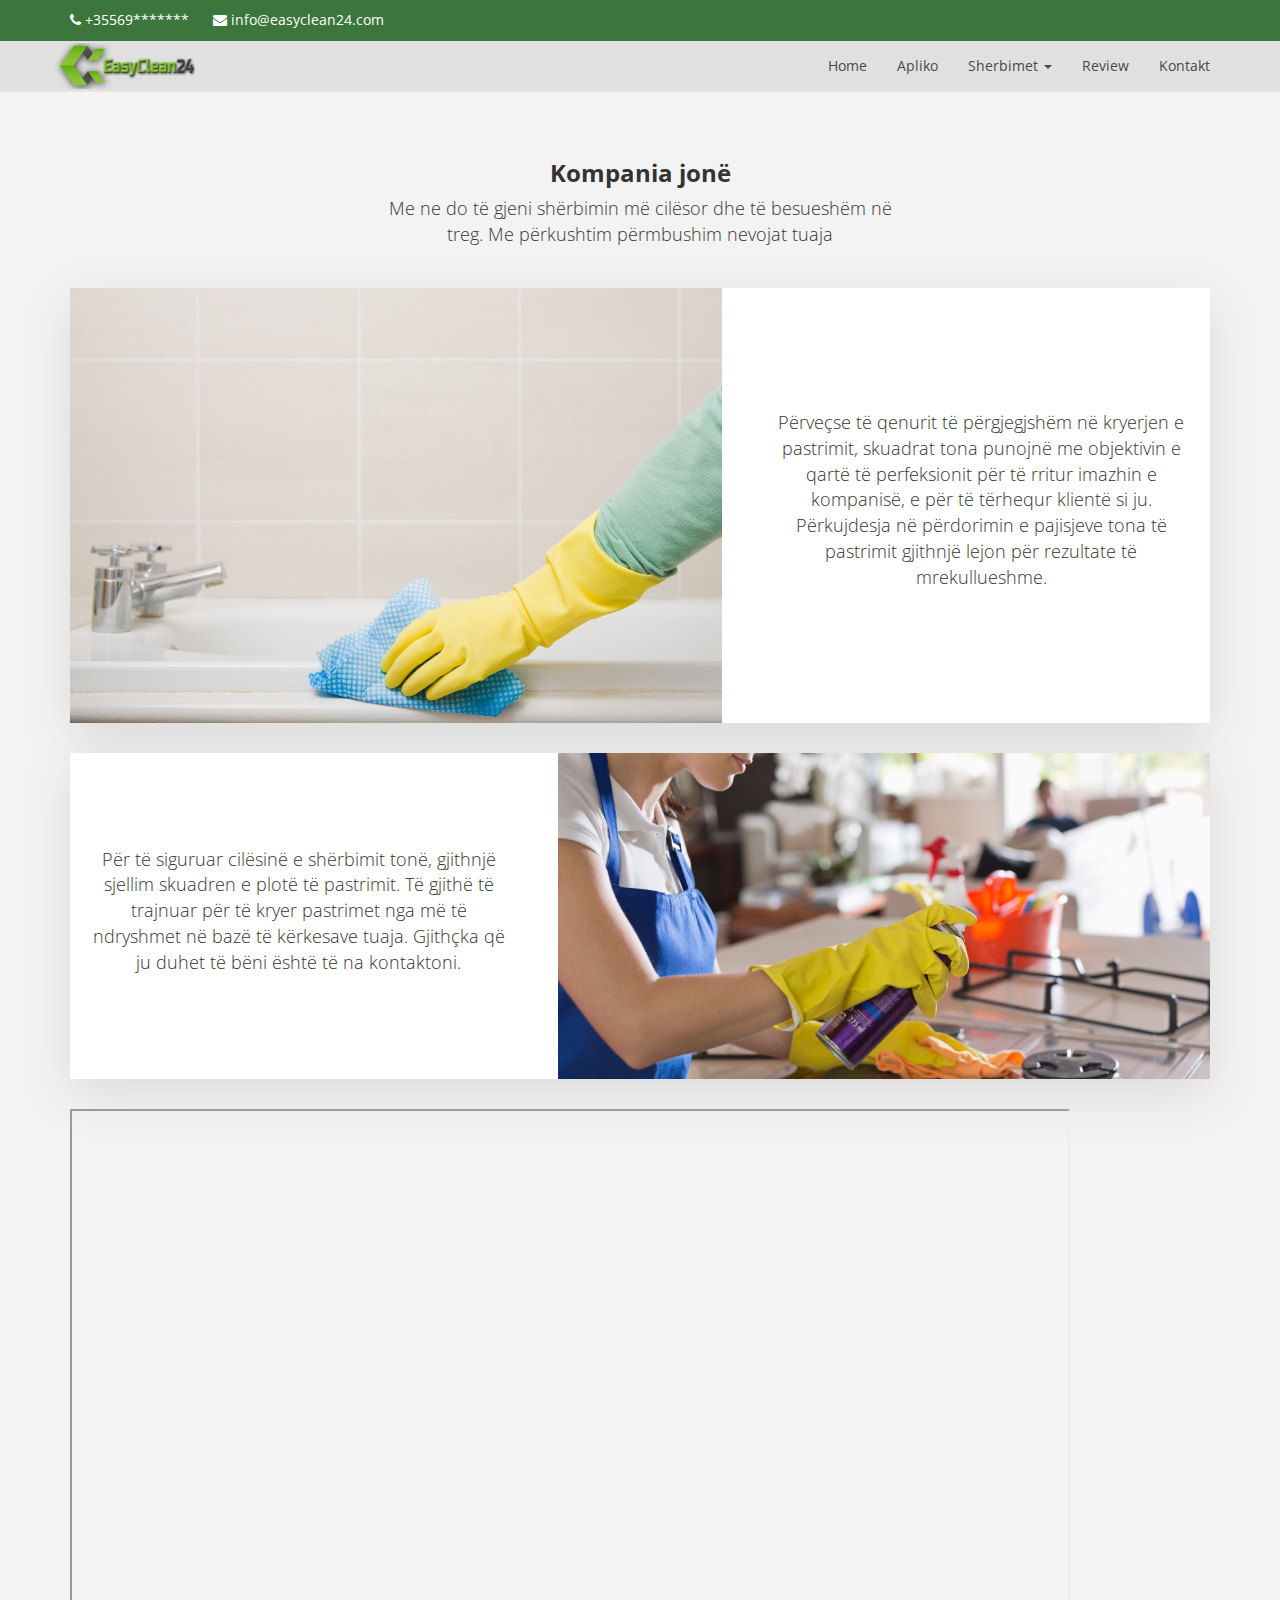
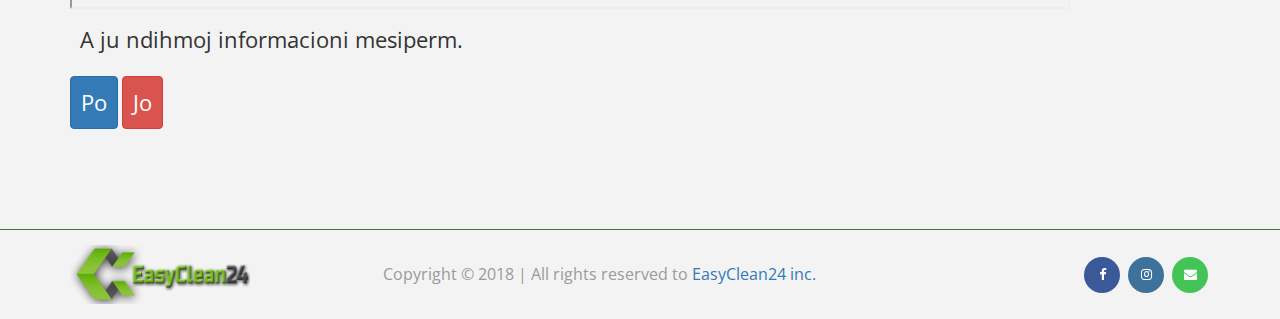
<file: index.html>
<!DOCTYPE html>
<html>
<head>
	<meta charset="utf-8">
	<meta name="viewport" content="width=device-width, initial-scale=1.0, maximum-scale=1.0, user-scalable=no">
	<title>EasyClean24</title>
	<link rel="stylesheet" href="assets/css/bootstrap.css">
	<link rel="stylesheet" href="assets/css/custom.css">
	<link rel="stylesheet" href="https://cdnjs.cloudflare.com/ajax/libs/font-awesome/4.7.0/css/font-awesome.min.css">
	<link href="https://fonts.googleapis.com/css?family=Open+Sans:300,400,600,700" rel="stylesheet">
	<link href="https://fonts.googleapis.com/css?family=PT+Serif" rel="stylesheet">
	<link rel="shortcut icon" href="assets/images/logo16x16.jpg">
</head>
<body>
	<nav class="navbar navbar-default navbar-fixed-top">
		<div class="info_header">
			<div class="container">
				<div class="row">
					<div class="col-xs-12 col-md-5 npdm">
						<a href="#"><span class="phone-nr"><i class="fa fa-phone" aria-hidden="true"></i> +35569*******</span></a>
						<a href="#" target="_blank"><span class="email-info"><i class="fa fa-envelope" aria-hidden="true"></i> info&#64;easyclean24.com</span></a>
					</div>
					<div class="col-xs-12 col-md-8"></div>
				</div>
			</div>
		</div>
		<div class="container">
		    <!-- Brand and toggle get grouped for better mobile display -->
		    <div class="navbar-header">
		      <button type="button" class="navbar-toggle collapsed" data-toggle="collapse" data-target="#bs-example-navbar-collapse-1" aria-expanded="false">
		        <span class="sr-only">Toggle navigation</span>
		        <span class="icon-bar"></span>
		        <span class="icon-bar"></span>
		        <span class="icon-bar"></span>
		      </button>
		      <a class="navbar-brand nav_logo" href="index.html">
              <img src="assets/images/foto.png" class="img-responsive" alt="EasyClean24 Logo">
		      </a>
		    </div>

		    <!-- Collect the nav links, forms, and other content for toggling -->
		    <div class="collapse navbar-collapse" id="bs-example-navbar-collapse-1">
		      <ul class="nav navbar-nav navbar-right">
		      	<li><a href="index.html">Home </a></li>
		        <li><a href="applicationpage.html">Apliko</a></li>
		        <li class="dropdown">
		          <a class="dropdown-toggle" data-toggle="dropdown" role="button" aria-haspopup="true" aria-expanded="false">Sherbimet <span class="caret"></span></a>
		          <ul class="dropdown-menu">
		            <li><a href="sherbimi1.html">Sherbime pastrimi</a></li>
		            <li><a href="sherbimi2.html">Pastrim tapicerie</a></li>
		            <li><a href="sherbimi3.html">Pastrim fasadash xhami</a></li>
		          </ul>
		        </li>
		        <li><a href="reviewpage.html">Review</a></li>
		        <li><a href="contactpage.html">Kontakt</a></li>
		      </ul>
		    </div><!-- /.navbar-collapse -->
	  	</div><!-- /.container-fluid -->
	</nav>
	<div class="container">
		<section class="our_job">
			<div class="header">
				<div class="col-xs-12 col-md-6 col-md-offset-3">
				<h3 class="title">Kompania jonë</h3>
				<p>Me ne do të gjeni shërbimin më cilësor dhe të besueshëm në treg. Me përkushtim përmbushim nevojat tuaja</p>
				</div>
				<div class="clearfix"></div>
			</div>
			<div class="single_job">
				<div class="row flex-center">
					<div class="col-xs-12 col-sm-7">
						<img src="assets/images/pic1.jpg" class="img-responsive" alt="">
					</div>
					<div class="col-xs-12 col-sm-5">
						<div class="card_info">
							<p>Përveçse të qenurit të përgjegjshëm në kryerjen e pastrimit, skuadrat tona punojnë me objektivin  e qartë të perfeksionit për të rritur imazhin e kompanisë, e për të tërhequr klientë si ju. Përkujdesja në përdorimin e pajisjeve tona të pastrimit gjithnjë lejon për rezultate të mrekullueshme.</p>
						</div>
					</div>
				</div>
			</div>

          	<div class="single_job">
				<div class="row flex-center">
					<div class="col-xs-12 col-sm-5">
						<div class="card_info">
							<p>Për të siguruar cilësinë e shërbimit tonë, gjithnjë sjellim skuadren e plotë të pastrimit. Të gjithë të trajnuar për të kryer pastrimet nga më të ndryshmet në bazë të kërkesave tuaja. Gjithçka që ju duhet të bëni është të na kontaktoni.</p>
						</div>
					</div>
					<div class="col-xs-12 col-sm-7">
						<img src="assets/images/pic2.jpg" class="img-responsive" >
					</div>
				</div>
			</div>
			<iframe width="1000" height="500"
              src="https://www.youtube.com/embed/GDzMxlw2Fgo?autoplay=1">
            </iframe>
            <span >
            	<div class="feedback">
            		<p>A ju ndihmoj informacioni mesiperm.</p>
            	</div>
            	<div>
            		<button onclick="feedback()" class=" btn btn-primary feedback">Po</button>
            		<button onclick="feedback()" class="btn btn-danger feedback">Jo</button>
            	</div>
            </span>
		</section>
	</div>

		<footer>
		<div class="container">
			<div class="flex-footer">
				<div class="logo">
					<a href="index.html">
						<img src="assets/images/foto.png" class="img-responsive" alt="EasyClean24 Logo">
					</a>
				</div>
				<div class="cright">Copyright © 2018  |  All rights reserved to <a href="index.html">EasyClean24 inc.</div>

				<div class="social">
					<a href="#" target="_blank" class="btn-social btn-sm btn-facebook"><i class="fa fa-facebook"></i></a>

					<a href="#" target="_blank" class="btn-social btn-sm btn-instagram"><i class="fa fa-instagram"></i></a>

					<a href="#" target="_blank" class="btn-social btn-sm btn-email"><i class="fa fa-envelope"></i></a>
				</div>
			</div>
		</div>
	</footer>
	<script>
		function feedback(){
			alert("Faleminderit per feedback");
		}
	</script>
	<script src="assets/js/jquery.js"></script>
	<script src="assets/js/bootstrap.js"></script>
	<!-- <script src="//cdnjs.cloudflare.com/ajax/libs/toastr.js/latest/js/toastr.min.js"></script> -->
</body>
</html>
</file>
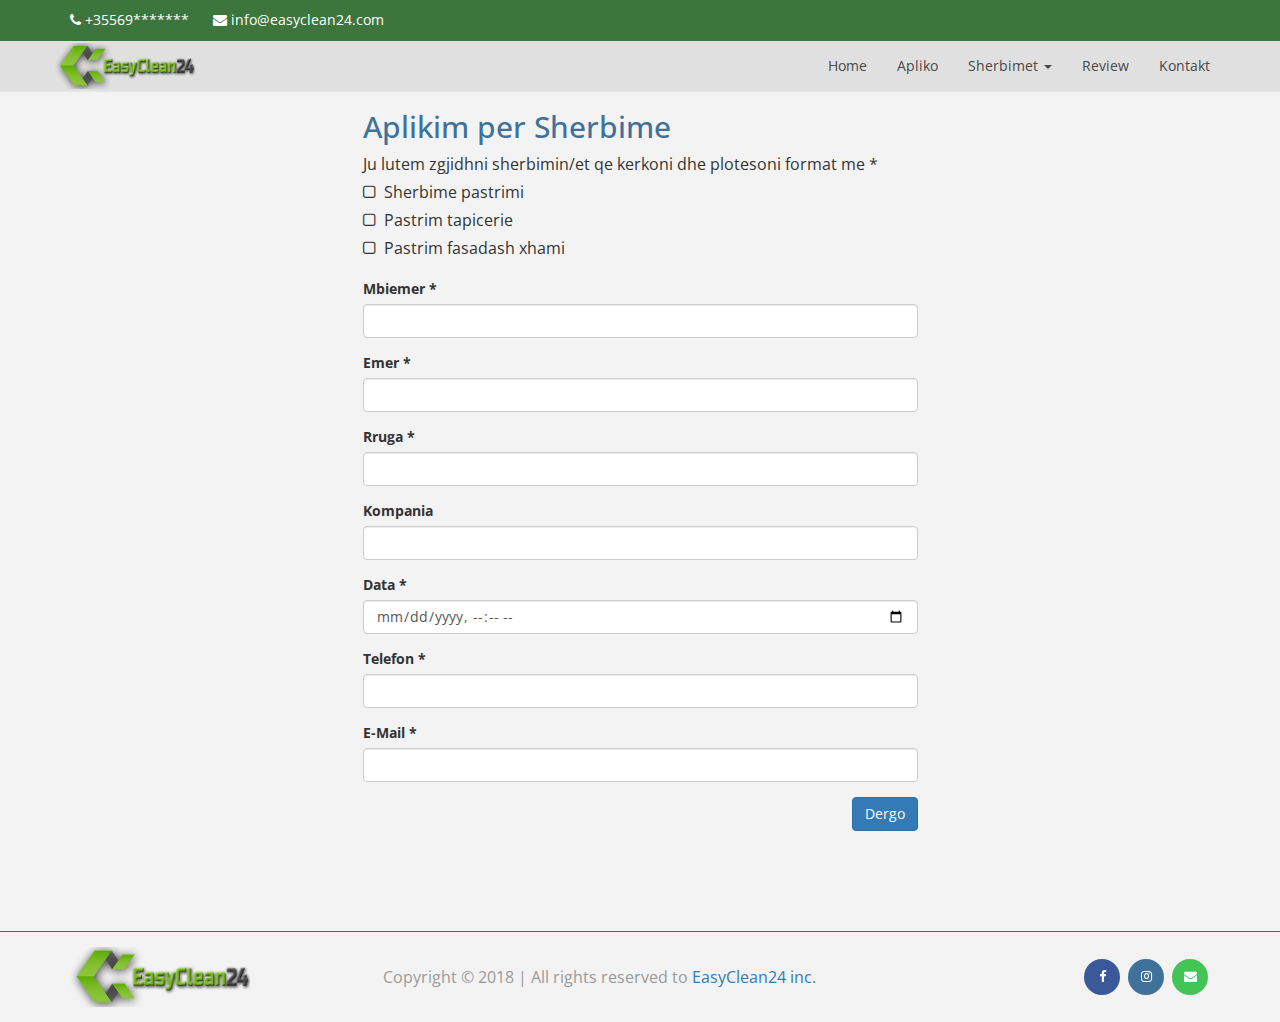
<file: applicationpage.html>
<!DOCTYPE html>
<html>
<head>
	<meta charset="utf-8">
	<meta name="viewport" content="width=device-width, initial-scale=1.0, maximum-scale=1.0, user-scalable=no">
	<title>EasyClean24</title>
	<link rel="stylesheet" href="assets/css/bootstrap.css">
	<link rel="stylesheet" href="assets/css/custom.css">
	<link rel="stylesheet" href="https://cdnjs.cloudflare.com/ajax/libs/font-awesome/4.7.0/css/font-awesome.min.css">
	<link href="https://fonts.googleapis.com/css?family=Open+Sans:300,400,600,700" rel="stylesheet">
	<link href="https://fonts.googleapis.com/css?family=PT+Serif" rel="stylesheet">
	<link rel="shortcut icon" href="assets/images/logo16x16.jpg">
</head>
<body>
	<nav class="navbar navbar-default navbar-fixed-top">
		<div class="info_header">
			<div class="container">
				<div class="row">
					<div class="col-xs-12 col-md-5 npdm">
						<a href="#"><span class="phone-nr"><i class="fa fa-phone" aria-hidden="true"></i> +35569*******</span></a>
						<a href="#" target="_blank"><span class="email-info"><i class="fa fa-envelope" aria-hidden="true"></i> info&#64;easyclean24.com</span></a>
					</div>
					<div class="col-xs-12 col-md-8"></div>
				</div>
			</div>
		</div>
		<div class="container">
		    <!-- Brand and toggle get grouped for better mobile display -->
		    <div class="navbar-header">
		      <button type="button" class="navbar-toggle collapsed" data-toggle="collapse" data-target="#bs-example-navbar-collapse-1" aria-expanded="false">
		        <span class="sr-only">Toggle navigation</span>
		        <span class="icon-bar"></span>
		        <span class="icon-bar"></span>
		        <span class="icon-bar"></span>
		      </button>
		      <a class="navbar-brand nav_logo" href="index.html">
              <img src="assets/images/foto.png" class="img-responsive" alt="EasyClean24 Logo">
		      </a>
		    </div>


		    <!-- Collect the nav links, forms, and other content for toggling -->
		    <div class="collapse navbar-collapse" id="bs-example-navbar-collapse-1">
		      <ul class="nav navbar-nav navbar-right">
		      	<li><a href="index.html">Home </a></li>
		        <li><a href="application page.html">Apliko</a></li>
		        <li class="dropdown">
		          <a class="dropdown-toggle" data-toggle="dropdown" role="button" aria-haspopup="true" aria-expanded="false">Sherbimet <span class="caret"></span></a>
		          <ul class="dropdown-menu">
		            <li><a href="sherbimi1.html">Sherbime pastrimi</a></li>
		            <li><a href="sherbimi2.html">Pastrim tapicerie</a></li>
		            <li><a href="sherbimi3.html">Pastrim fasadash xhami</a></li>
		          </ul>
		        </li>
		        <li><a href="reviewpage.html">Review</a></li>
		        <li><a href="contactpage.html">Kontakt</a></li>
		      </ul>
		    </div><!-- /.navbar-collapse -->
	  	</div><!-- /.container-fluid -->
	</nav>
	<!-- Main -->
	<div class="container">
	<div class="row">
		<div class="col-xs-12 col-md-6 col-md-offset-3">
			<div class="application">


				<h2 class="title">Aplikim per Sherbime</h2>
			</div>
			<div class="form-group">
					<label class="custom-label">Ju lutem zgjidhni sherbimin/et qe kerkoni dhe plotesoni format me  *</label>

					<div class="form-check">
						<label>
							<input type="checkbox" value="reinigungen"> <span class="label-text">Sherbime pastrimi</span>
						</label>
					</div>
					<div class="form-check">
						<label>
							<input type="checkbox" value="hauswartungen"> <span class="label-text">Pastrim tapicerie</span>
						</label>
					</div>
					<div class="form-check">
						<label>
							<input type="checkbox" value="umzuge"> <span class="label-text">Pastrim fasadash xhami</span>
						</label>
					</div>
					<input type="hidden" id="type" name="type">
				</div>

				<div class="form-group">
					<label for="vorname">Mbiemer *</label>
					<input class="form-control input-group-lg" type="text" name="mbiemer">
				</div>

				<div class="form-group">
					<label for="name">Emer *</label>
					<input class="form-control input-group-lg" type="text" name="emer">
				</div>

				<div class="form-group">
					<label for="strasse">Rruga *</label>
					<input class="form-control input-group-lg" type="text" name="rruga">
				</div>

				<div class="form-group">
					<label for="Firma">Kompania</label>
					<input class="form-control input-group-lg" type="text" name="firma">
				</div>

				<div class="form-group">
					<label for="plz/ort">Data *</label>
					<input class="form-control input-group-lg" type="datetime-local" name="data">
				</div>

				<div class="form-group">
					<label for="telefon">Telefon *</label>
					<input class="form-control input-group-lg" type="tel" name="telefon">
				</div>

				<div class="form-group">
					<label for="E-Mail">E-Mail *</label>
					<input class="form-control input-group-lg" type="email" name="email">
				</div>
				<button type="submit" class="btn btn-primary pull-right">Dergo</button>

	<script src="assets/js/jquery.js"></script>
	<script src="assets/js/bootstrap.js"></script>
</div>
</div>
</div>
</body>
<footer>
		<div class="container">
			<div class="flex-footer">
				<div class="logo">
					<a href="index.html">
						<img src="assets/images/foto.png" class="img-responsive" alt="EasyClean24 Logo">
					</a>
				</div>
				<div class="cright">Copyright © 2018  |  All rights reserved to <a href="index.html">EasyClean24 inc.</div>

				<div class="social">
					<a href="#" target="_blank" class="btn-social btn-sm btn-facebook"><i class="fa fa-facebook"></i></a>

					<a href="#" target="_blank" class="btn-social btn-sm btn-instagram"><i class="fa fa-instagram"></i></a>

					<a href="#" target="_blank" class="btn-social btn-sm btn-email"><i class="fa fa-envelope"></i></a>
				</div>
			</div>
		</div>
	</footer>
</html>
</file>
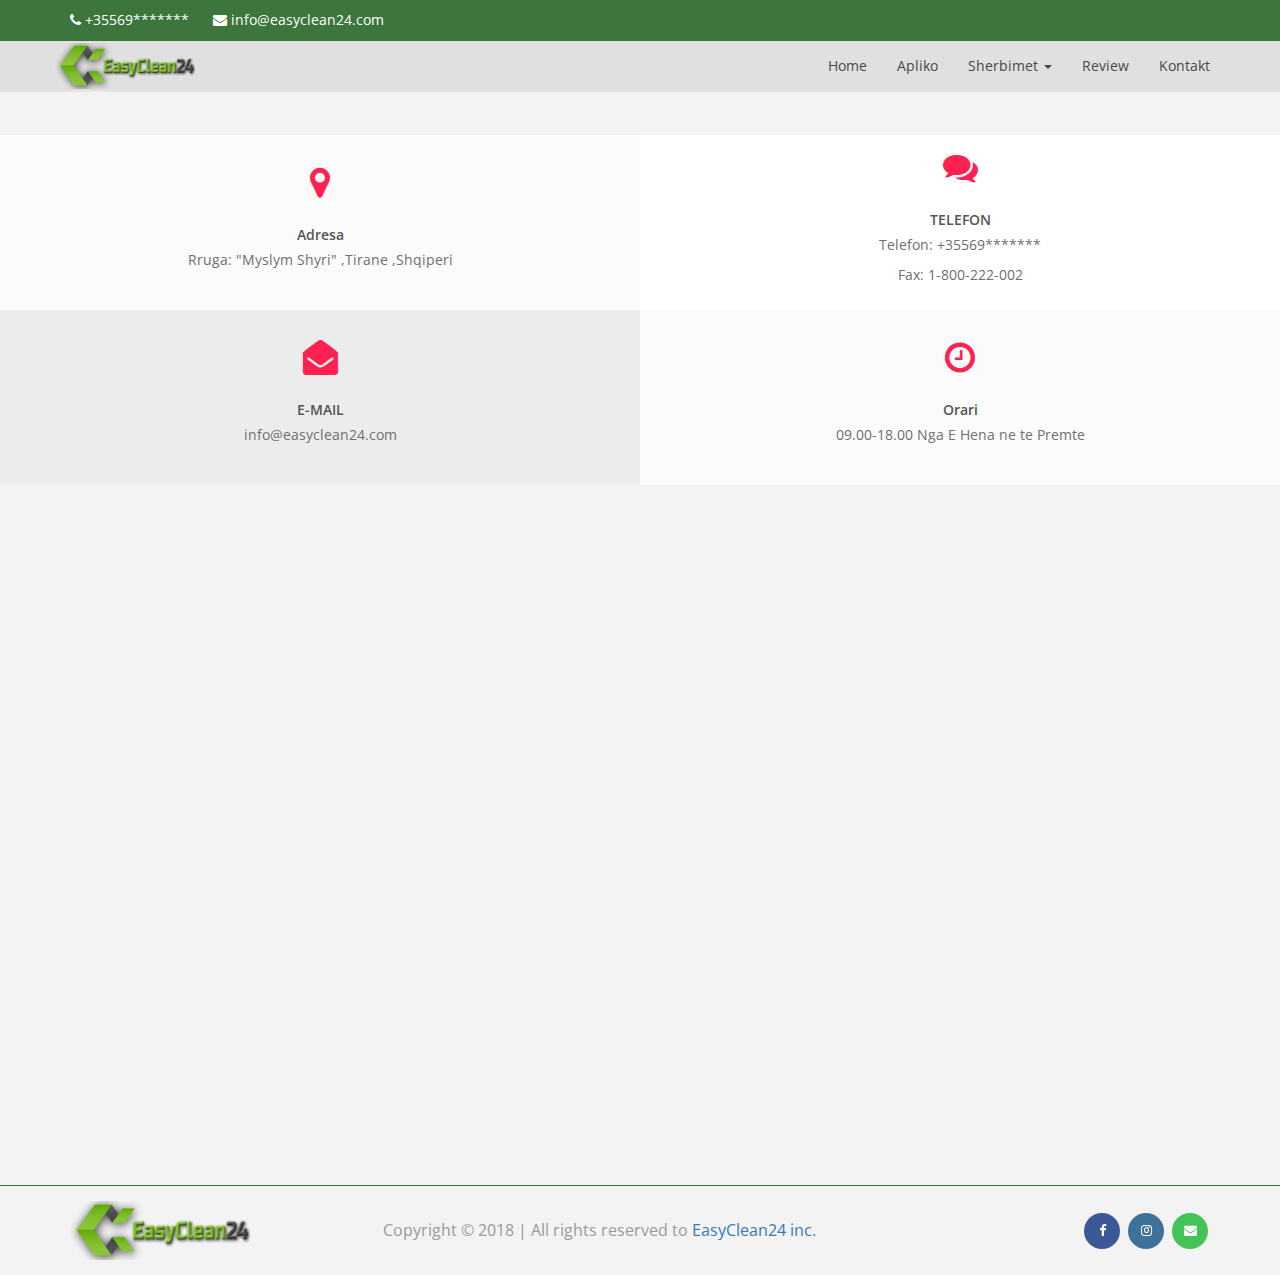
<file: contactpage.html>
<!DOCTYPE html>
<html>
<head>
	<meta charset="utf-8">
	<meta name="viewport" content="width=device-width, initial-scale=1.0, maximum-scale=1.0, user-scalable=no">
	<title>EasyClean24</title>
	<link rel="stylesheet" href="assets/css/bootstrap.css">
	<link rel="stylesheet" href="assets/css/custom.css">
	<link rel="stylesheet" href="https://cdnjs.cloudflare.com/ajax/libs/font-awesome/4.7.0/css/font-awesome.min.css">
	<link href="https://fonts.googleapis.com/css?family=Open+Sans:300,400,600,700" rel="stylesheet">
	<link href="https://fonts.googleapis.com/css?family=PT+Serif" rel="stylesheet">
	<link rel="shortcut icon" href="assets/images/logo16x16.jpg">
</head>
<body>
	<nav class="navbar navbar-default navbar-fixed-top">
		<div class="info_header">
			<div class="container">
				<div class="row">
					<div class="col-xs-12 col-md-5 npdm">
						<a href="#"><span class="phone-nr"><i class="fa fa-phone" aria-hidden="true"></i> +35569*******</span></a>
						<a href="#" target="_blank"><span class="email-info"><i class="fa fa-envelope" aria-hidden="true"></i> info&#64;easyclean24.com</span></a>
					</div>
					<div class="col-xs-12 col-md-8"></div>
				</div>
			</div>
		</div>
		<div class="container">
		    <!-- Brand and toggle get grouped for better mobile display -->
		    <div class="navbar-header">
		      <button type="button" class="navbar-toggle collapsed" data-toggle="collapse" data-target="#bs-example-navbar-collapse-1" aria-expanded="false">
		        <span class="sr-only">Toggle navigation</span>
		        <span class="icon-bar"></span>
		        <span class="icon-bar"></span>
		        <span class="icon-bar"></span>
		      </button>
		      <a class="navbar-brand nav_logo" href="index.html">
              <img src="assets/images/foto.png" class="img-responsive" alt="EasyClean24 Logo">
		      </a>
		    </div>

		    <!-- Collect the nav links, forms, and other content for toggling -->
		    <div class="collapse navbar-collapse" id="bs-example-navbar-collapse-1">
		      <ul class="nav navbar-nav navbar-right">
		      	<li><a href="index.html">Home</a></li>
		        <li><a href="applicationpage.html">Apliko</a></li>
		        <li class="dropdown">
		          <a class="dropdown-toggle" data-toggle="dropdown" role="button" aria-haspopup="true" aria-expanded="false">Sherbimet <span class="caret"></span></a>
		          <ul class="dropdown-menu">
		            <li><a href="sherbimi1.html">sherbimi 1</a></li>
		            <li><a href="sherbimi2.html">sherbimi 2</a></li>
		            <li><a href="sherbimi3.html">sherbimi 3</a></li>
		          </ul>
		        </li>
		        <li><a href="reviewpage.html">Review</a></li>
		        <li><a href="contactpage.html">Kontakt</a></li>
		      </ul>
		    </div><!-- /.navbar-collapse -->
	  	</div><!-- /.container-fluid -->
	</nav>
	<section class="info_contact">
	<div class="container-fluid no-padding">
		<div class="pabs2">
			<div class="row">
				<div class="col-xs-6 h100">
					<div class="contact_flex">
						<i class="fa fa-map-marker"></i>
						<div class="title">Adresa</div>
						<p>Rruga: "Myslym Shyri" ,Tirane ,Shqiperi</p>
					</div>
				</div>
				<div class="col-xs-6 bg-dark h100">
					<div class="contact_flex">
						<i class="fa fa-comments"></i>
						<div class="title">TELEFON</div>
						<a href="#"><p>Telefon: +35569*******</p></a>
						<p>Fax: 1-800-222-002</p>
					</div>
				</div>
			</div>
			<div class="row">
				<div class="col-xs-6 bg-dark-2 h100">
					<div class="contact_flex">
						<i class="fa fa-envelope-open"></i>
						<div class="title">E-MAIL</div>
						<a href="#"><p class="emb">info&#64;easyclean24.com</p></a>
					</div>
				</div>
				<div class="col-xs-6 h100">
					<div class="contact_flex">
						<i class="fa fa-clock-o"></i>
						<div class="title">Orari</div>
						<p>09.00-18.00 Nga E Hena ne te Premte</p>
					</div>
				</div>
			</div>
		</div>
	</div>
</section>
<section class="embed_map">
	<iframe src="https://www.google.com/maps/embed?pb=!1m18!1m12!1m3!1d2711.9847898178555!2d7.36213971561566!3d47.17773437915846!2m3!1f0!2f0!3f0!3m2!1i1024!2i768!4f13.1!3m3!1m2!1s0x0%3A0x0!2zNDfCsDEwJzM5LjgiTiA3wrAyMSc1MS42IkU!5e0!3m2!1sen!2s!4v1521236095457" class="full-screen"></iframe>
</section>

<footer>
		<div class="container">
			<div class="flex-footer">
				<div class="logo">
					<a href="index.html">
						<img src="assets/images/foto.png" class="img-responsive" alt="EasyClean24 Logo">
					</a>
				</div>
				<div class="cright">Copyright © 2018  |  All rights reserved to <a href="index.html">EasyClean24 inc.</div>

				<div class="social">
					<a href="#" target="_blank" class="btn-social btn-sm btn-facebook"><i class="fa fa-facebook"></i></a>

					<a href="#" target="_blank" class="btn-social btn-sm btn-instagram"><i class="fa fa-instagram"></i></a>

					<a href="#" target="_blank" class="btn-social btn-sm btn-email"><i class="fa fa-envelope"></i></a>
				</div>
			</div>
		</div>
	</footer>
	<script src="assets/js/jquery.js"></script>
	<script src="assets/js/bootstrap.js"></script>
</body>
</html>
</file>
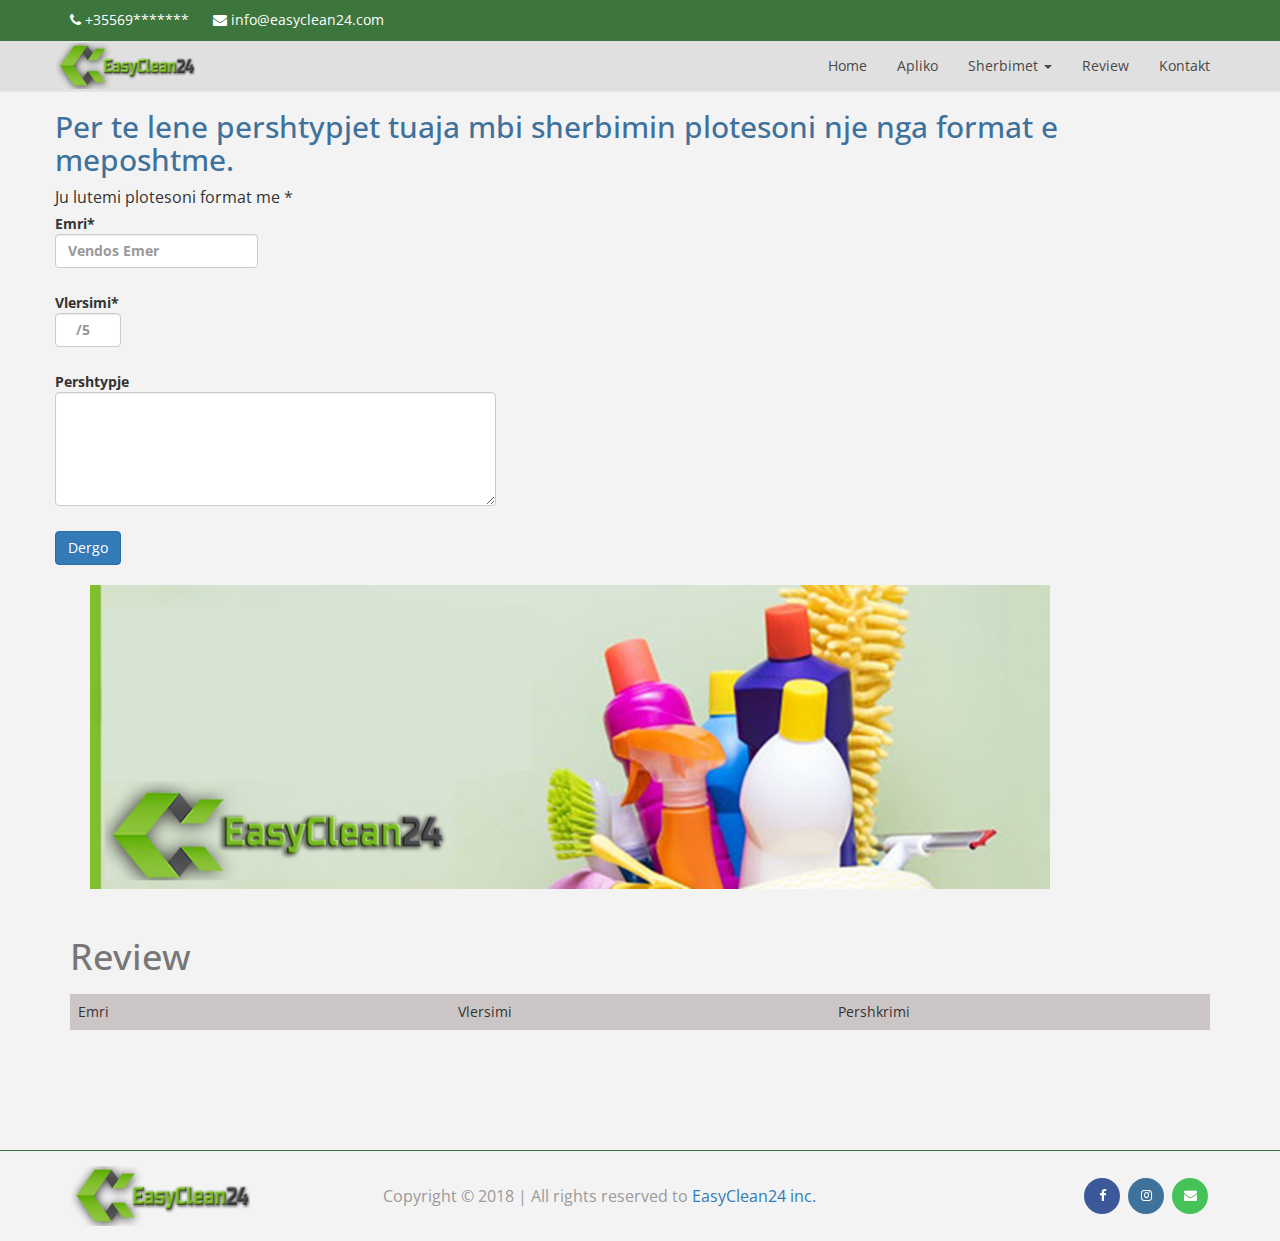
<file: reviewpage.html>
<!DOCTYPE html>
<html>
     <head>
        <meta charset="utf-8">
        <meta name="viewport" content="width=device-width, initial-scale=1.0, maximum-scale=1.0, user-scalable=no">
        <title>EasyClean24</title>
        <link rel="stylesheet" href="assets/css/bootstrap.css">
        <link rel="stylesheet" href="assets/css/custom.css">
        <link rel="stylesheet" href="https://cdnjs.cloudflare.com/ajax/libs/font-awesome/4.7.0/css/font-awesome.min.css">
        <link href="https://fonts.googleapis.com/css?family=Open+Sans:300,400,600,700" rel="stylesheet">
       <link href="https://fonts.googleapis.com/css?family=PT+Serif" rel="stylesheet">
       <link rel="shortcut icon" href="assets/images/logo16x16.jpg">

    </head>



    <body onload="fetchReviews()">
        <!-- Header nav-->
        <nav class="navbar navbar-default navbar-fixed-top">
                <div class="info_header">
                    <div class="container">
                        <div class="row">
                            <div class="col-xs-12 col-md-5 npdm">
                                <a href="#"><span class="phone-nr"><i class="fa fa-phone" aria-hidden="true"></i> +35569*******</span></a>
                                <a href="#" target="_blank"><span class="email-info"><i class="fa fa-envelope" aria-hidden="true"></i> info&#64;easyclean24.com</span></a>
                            </div>
                            <div class="col-xs-12 col-md-8"></div>
                        </div>
                    </div>
                </div>
                <div class="container">
                    <!-- Brand and toggle get grouped for better mobile display -->
                    <div class="navbar-header">
                      <button type="button" class="navbar-toggle collapsed" data-toggle="collapse" data-target="#bs-example-navbar-collapse-1" aria-expanded="false">
                        <span class="sr-only">Toggle navigation</span>
                        <span class="icon-bar"></span>
                        <span class="icon-bar"></span>
                        <span class="icon-bar"></span>
                      </button>
                      <a class="navbar-brand nav_logo" href="index.html">
                      <img src="assets/images/foto.png" class="img-responsive" alt="EasyClean24 Logo">
                      </a>
                    </div>

                    <!-- Collect the nav links, forms, and other content for toggling -->
                    <div class="collapse navbar-collapse" id="bs-example-navbar-collapse-1">
                      <ul class="nav navbar-nav navbar-right">
                          <li><a href="index.html">Home </a></li>
                        <li><a href="applicationpage.html">Apliko</a></li>
                        <li class="dropdown">
                          <a class="dropdown-toggle" data-toggle="dropdown" role="button" aria-haspopup="true" aria-expanded="false">Sherbimet <span class="caret"></span></a>
                          <ul class="dropdown-menu">
                            <li><a href="sherbimi1.html">Sherbime pastrimi</a></li>
                            <li><a href="sherbimi2.html">Pastrim tapicerie</a></li>
                            <li><a href="sherbimi3.html">Pastrim fasadash xhami</a></li>
                          </ul>
                        </li>
                        <li><a href="reviewpage.html">Review</a></li>
                        <li><a href="contactpage.html">Kontakt</a></li>
                      </ul>
                    </div><!-- /.navbar-collapse -->
                  </div><!-- /.container-fluid -->
            </nav>    
        <!-- Maini Review-->
        <div class="container">
            <div class="row">
            <div class="col-xs-12 col-md-6 col-md-offset-3"></div>

            <div class="application">
                <h2 class="title">Per te lene pershtypjet tuaja mbi sherbimin plotesoni nje nga format e meposhtme.</h2>
            </div>
            <div>
                <form class="form-group" id="myForm">
                    <label class="custom-label">Ju lutemi plotesoni format me *</label>
                    <br>
                    <label>Emri*<input class="form-control input-group-lg" id="emri" type="text" placeholder="Vendos Emer" minlength="3" required></label> 
                    <br>
                    <br>
                    <label>Vlersimi*<input class="form-control input-group-lg" id="nr-vlersim" type="number" placeholder="  /5" max="5" min="1" required ></label>
                    <br>
                    <br>
                    <label>Pershtypje <br> <textarea class="form-control input-group-lg" id="pershtypje-text" rows="5" cols="50" minlength="4" maxlength="280"></textarea></label>
                    <br>
                    <br>
                    <button type="submit" class="btn btn-primary pull-left" >Dergo</button>
                </form>
            </div>
        </div>
        <div>

            <table class="table table-responsive "  style="table-layout: fixed; width: 100%">
                <caption><h1>Review</h1></caption>
                <thead>
                    <tr>
                        <td>Emri</td>
                        <td>Vlersimi</td>
                        <td>Pershkrimi</td>
                        
                    </tr>
                </thead>
                <tbody id="tb">

                </tbody>
                <a href="index.html"><img src="assets/images/CoverFoto.jpg" id="revImg"></a>
            </table>
        </div>    
        </div>
        
        
        <script src="assets/js/jquery.js"></script>
        <script src="assets/js/bootstrap.js"></script>
    </body>
    <footer>
        <div class="container">
            <div class="flex-footer">
                <div class="logo">
                    <a href="index.html">
                        <img src="assets/images/foto.png" class="img-responsive" alt="EasyClean24 Logo">
                    </a>
                </div>
                <div class="cright">Copyright © 2018  |  All rights reserved to <a href="index.html">EasyClean24 inc.</div>

                <div class="social">
                    <a href="#" target="_blank" class="btn-social btn-sm btn-facebook"><i class="fa fa-facebook"></i></a>

                    <a href="#" target="_blank" class="btn-social btn-sm btn-instagram"><i class="fa fa-instagram"></i></a>

                    <a href="#" target="_blank" class="btn-social btn-sm btn-email"><i class="fa fa-envelope"></i></a>
                </div>
            </div>
        </div>
    </footer>
    <script>
           
            document.getElementById('myForm').addEventListener('submit', dergoi);
 
             
             function dergoi(e){
                 var emri = document.getElementById("emri").value;
                 var vlersimi = document.getElementById("nr-vlersim").value;
                 var pershtypje_text = document.getElementById("pershtypje-text").value;
                
                 if(vlersimi == "" && pershtypje_text == "") alert("Ploteso te pakten 1 form vlersimi");
                 else {
                     var review = {
                     name: emri,
                     rate: vlersimi,
                     opinion: pershtypje_text
                     }
                     if(localStorage.getItem('reviews') === null){
                         
                         var reviews = [];
                        
                         reviews.push(review);
                        
                         localStorage.setItem('reviews', JSON.stringify(reviews));
                     } else {
                         
                         var reviews = JSON.parse(localStorage.getItem('reviews'));
                         
                         reviews.push(review);
                         
                         localStorage.setItem('reviews', JSON.stringify(reviews));
                 }
                 document.getElementById('myForm').reset();
                 fetchReviews();
                 e.preventDefault();
                 }
                 
             }
 
             function fetchReviews(){
                 
                 var reviews = JSON.parse(localStorage.getItem('reviews'));
                
                 var tb = document.getElementById('tb');
 
                 
                 tb.innerHTML = '';
                 for(var i = 0; i < reviews.length; i++){
                     var name = reviews[i].name;
                     var rate = reviews[i].rate;
                     var opinion = reviews[i].opinion;
 
 
                     tb.innerHTML += '<tr>'+ 
                         '<td>'+ name  +'</td>'+
                         '<td>'+ rate+'/5' +'</td>'+
                         '<td>'+ opinion  +'</td>'+
                         '</tr>';
                 }
 }
       
         </script>
</html>
</file>
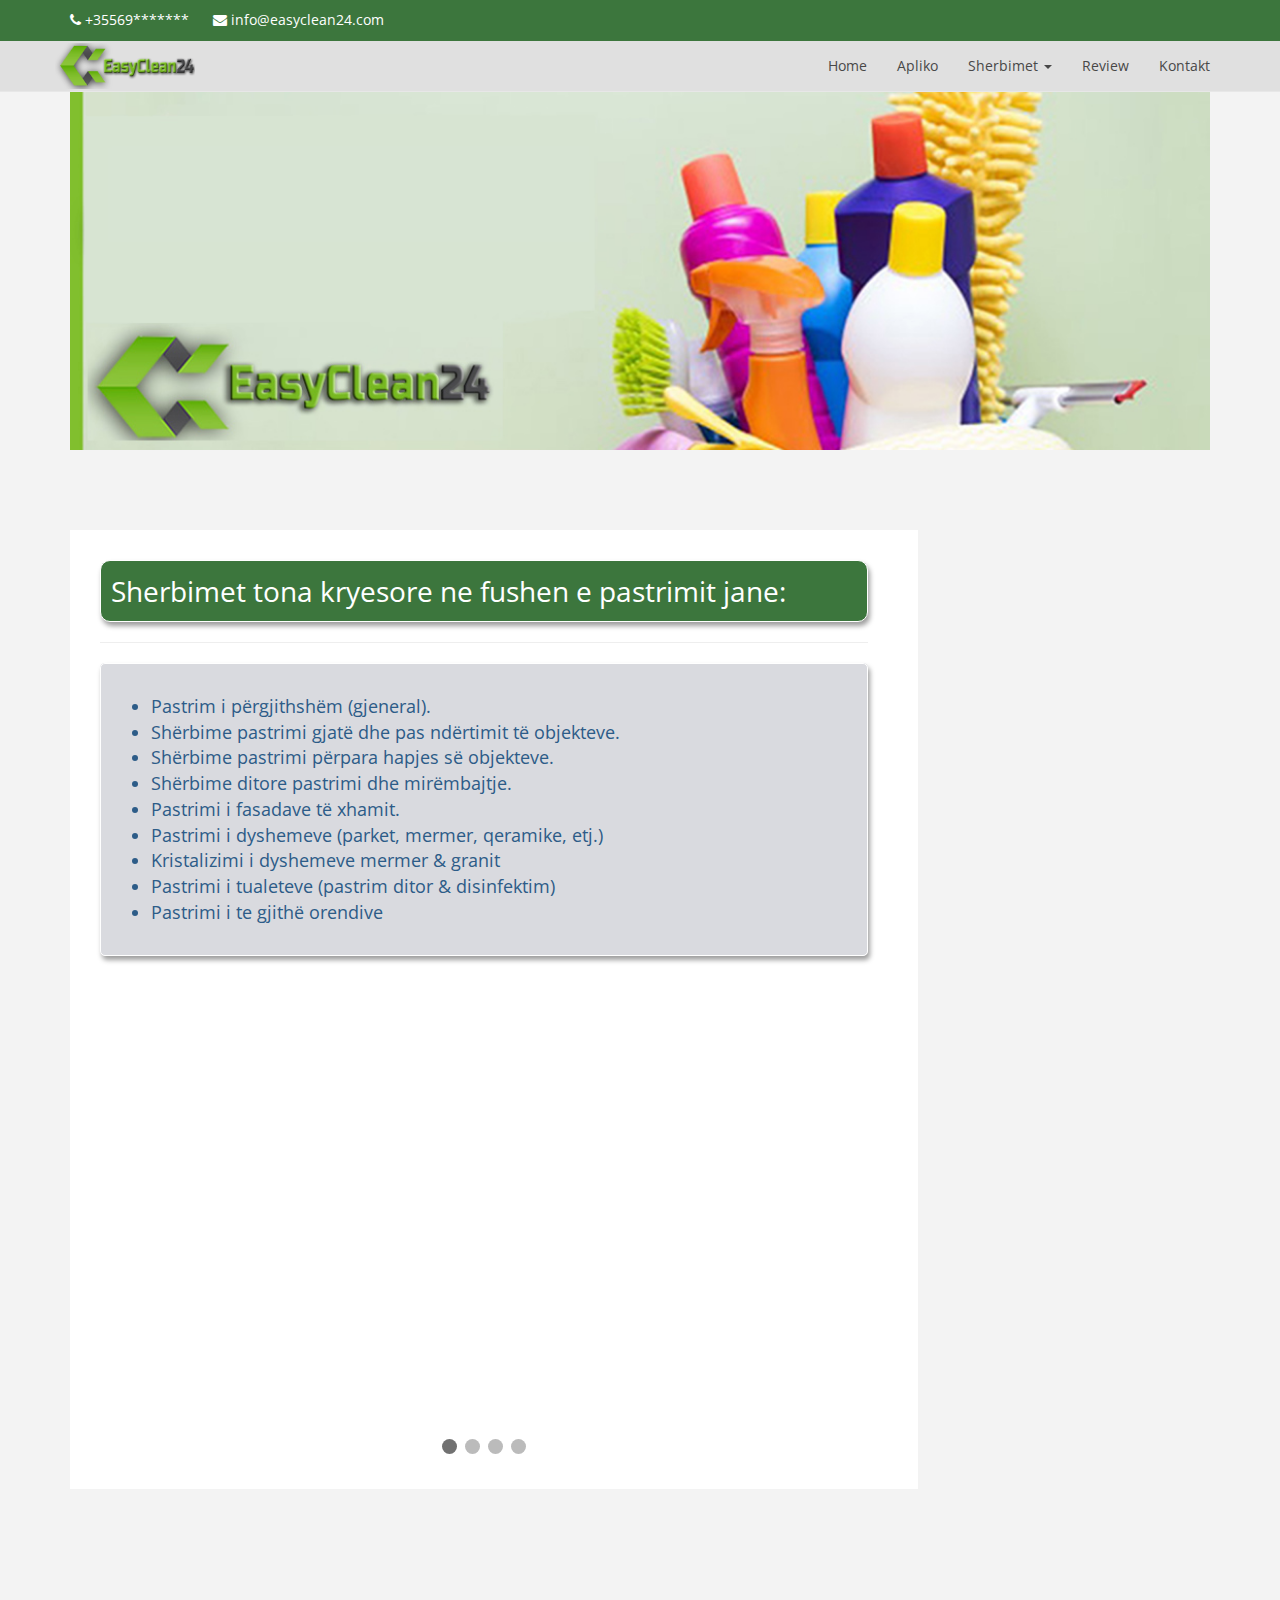
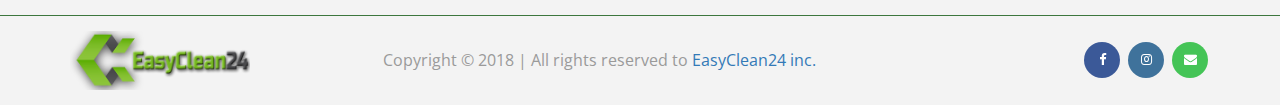
<file: sherbimi1.html>
<!DOCTYPE html>
<html>
<head>
	<meta charset="utf-8">
	<title>EasyClean24</title>
	<link rel="stylesheet" href="assets/css/bootstrap.css">
	<link rel="stylesheet" href="assets/css/custom.css">
	<link rel="stylesheet" href="https://cdnjs.cloudflare.com/ajax/libs/font-awesome/4.7.0/css/font-awesome.min.css">
	<link href="https://fonts.googleapis.com/css?family=Open+Sans:300,400,600,700" rel="stylesheet">
	<link href="https://fonts.googleapis.com/css?family=PT+Serif" rel="stylesheet">
	<link rel="shortcut icon" href="assets/images/logo16x16.jpg">
<style>
.mySlides {display: none;}
img {vertical-align: middle;}
.slideshow-container {
  max-width: 1000px;
  position: relative;
  margin: auto;
}
.number {
  color: #f2f2f2;
  font-size: 12px;
  padding: 8px 12px;
  position: absolute;
  top: 0;
}
.pika {
  height: 15px;
  width: 15px;
  margin: 0 2px;
  background-color: #bbb;
  border-radius: 50%;
  display: inline-block;
  transition: background-color 0.6s ease;
}
.active {
  background-color: #717171;
}
.fade {
  -webkit-animation-name: fade;
  -webkit-animation-duration: 2s;
  animation-name: fade;
  animation-duration: 2s;
}
@keyframes fade {
  from {opacity: .6} 
  to {opacity: 1}
}
@media only screen and (max-width: 300px) {
  .text {font-size: 11px}
}
</style>

</head>
<body>
	<nav class="navbar navbar-default navbar-fixed-top">
		<div class="info_header">
			<div class="container">
				<div class="row">
					<div class="col-xs-12 col-md-5 npdm">
						<a href="#"><span class="phone-nr"><i class="fa fa-phone" aria-hidden="true"></i> +35569*******</span></a>
						<a href="#" target="_blank"><span class="email-info"><i class="fa fa-envelope" aria-hidden="true"></i> info&#64;easyclean24.com</span></a>
					</div>
					<div class="col-xs-12 col-md-8"></div>
				</div>
			</div>
		</div>
		<div class="container">
		    <!-- Brand and toggle get grouped for better mobile display -->
		    <div class="navbar-header">
		      <button type="button" class="navbar-toggle collapsed" data-toggle="collapse" data-target="#bs-example-navbar-collapse-1" aria-expanded="false">
		        <span class="sr-only">Toggle navigation</span>
		        <span class="icon-bar"></span>
		        <span class="icon-bar"></span>
		        <span class="icon-bar"></span>
		      </button>
		      <a class="navbar-brand nav_logo" href="index.html">
              <img src="assets/images/foto.png" class="img-responsive" alt="EasyClean24 Logo">
		      </a>
		    </div>

		    <!-- Collect the nav links, forms, and other content for toggling -->
		    <div class="collapse navbar-collapse" id="bs-example-navbar-collapse-1">
		      <ul class="nav navbar-nav navbar-right">
		      	<li><a href="index.html">Home</a></li>
		        <li><a href="applicationpage.html">Apliko</a></li>
		        <li class="dropdown">
		          <a class="dropdown-toggle" data-toggle="dropdown" role="button" aria-haspopup="true" aria-expanded="false">Sherbimet <span class="caret"></span></a>
		          <ul class="dropdown-menu">
		            <li><a href="sherbimi1.html">Sherbime pastrimi</a></li>
		            <li><a href="sherbimi2.html">Pastrim tapicerie</a></li>
		            <li><a href="sherbimi3.html">Pastrim fasadash xhami</a></li>
		          </ul>
		        </li>
		        <li><a href="reviewpage.html">Review</a></li>
		        <li><a href="contactpage.html">Kontakt</a></li>
		      </ul>
		    </div><!-- /.navbar-collapse -->
	  	</div><!-- /.container-fluid -->
	</nav>

	<div class="container">
	<div class="row">
		<div class="col-xs-12">
			<div class="service_wrapper" style="background-image: url(assets/images/CoverFoto.jpg);">
			</div>
		</div>

		<div class="col-xs-12">
			<div class="service_info">
				<div class="row">
					<div class="col-xs-12 col-md-9">
						<div class="info_block">
							<div class="data">
							<div style=" border-radius: 10px; box-shadow: 2px 4px 5px 0px #9E9E9E; border: 1px solid #ffffff; background-color:#3c763d;padding: 10px; color: #ffffff; font-size: 28px;">
								Sherbimet tona kryesore ne fushen e pastrimit jane:
								</div>
								
								<hr>
								<div style=" border-radius: 5px;background-color: #d9dadf">
									<ul style="padding: 50px; padding-top: 30px; padding-bottom: 30px; color: #2d5c88; box-shadow: 2px 4px 5px 0px #9E9E9E; border: 1px solid #ffffff; border-radius: 5px; font-size: 18px;">
									<li>Pastrim i përgjithshëm (gjeneral).</li>
									<li>Shërbime pastrimi gjatë dhe pas ndërtimit të objekteve.</li>
									<li>Shërbime pastrimi përpara hapjes së objekteve.</li>
									<li>Shërbime ditore pastrimi dhe mirëmbajtje.</li>
									<li>Pastrimi i fasadave të xhamit.</li>
									<li>Pastrimi i dyshemeve (parket, mermer, qeramike, etj.)</li>
									<li>Kristalizimi i dyshemeve mermer & granit</li>
									<li>Pastrimi i tualeteve (pastrim ditor & disinfektim)</li>
									<li>Pastrimi i te gjithë orendive</li>
								</ul>
								</div>
								<div class="slideshow-container">
									<div class="mySlides fade">
									  <div class="number">1 / 4</div>
									  <img src="assets/images/1.jpg" style="width:100%">
									</div>

									<div class="mySlides fade">
									  <div class="number">2 / 4</div>
									  <img src="assets/images/12.jpg" style="width:100%">
									</div>

									<div class="mySlides fade">
									  <div class="number">3 / 4</div>
									  <img src="assets/images/ser3.jpg" style="width:100%">
									</div>

									<div class="mySlides fade">
									  <div class="number">4 / 4</div>
									  <img src="assets/images/window.jpg" style="width:100%">
									</div>
									<br>

									<div style="text-align:center">
									  <span class="pika"></span> 
									  <span class="pika"></span> 
									  <span class="pika"></span> 
									  <span class="pika"></span> 
									</div>
									</div>
										</div>
									</div>
					<div class="col-xs-12 col-md-3">
					</div>
				</div>

			</div>
		</div>
	</div>
</div>
</div>

<footer>
		<div class="container">
			<div class="flex-footer">
				<div class="logo">
					<a href="index.html">
						<img src="assets/images/foto.png" class="img-responsive" alt="EasyClean24 Logo">
					</a>
				</div>
				<div class="cright">Copyright © 2018  |  All rights reserved to <a href="index.html">EasyClean24 inc.</div>

				<div class="social">
					<a href="#" target="_blank" class="btn-social btn-sm btn-facebook"><i class="fa fa-facebook"></i></a>

					<a href="#" target="_blank" class="btn-social btn-sm btn-instagram"><i class="fa fa-instagram"></i></a>

					<a href="#" target="_blank" class="btn-social btn-sm btn-email"><i class="fa fa-envelope"></i></a>
				</div>
			</div>
		</div>
	</footer>
	<script src="assets/js/jquery.js"></script>
	<script src="assets/js/bootstrap.js"></script>
		<script>
	var slideIndex = 0;
	showSlides();
	function showSlides() {
	  var i;
	  var slides = document.getElementsByClassName("mySlides");
	  var pikat = document.getElementsByClassName("pika");
	  for (i = 0; i < slides.length; i++) {
	    slides[i].style.display = "none";  
	  }
	  slideIndex++;
	  if (slideIndex > slides.length) {slideIndex = 1}    
	  for (i = 0; i < pikat.length; i++) {
	    pikat[i].className = pikat[i].className.replace(" active", "");
	  }
	  slides[slideIndex-1].style.display = "block";  
	  pikat[slideIndex-1].className += " active";
	  setTimeout(showSlides, 2000);
	}
	</script>
</body>
</html>
</file>
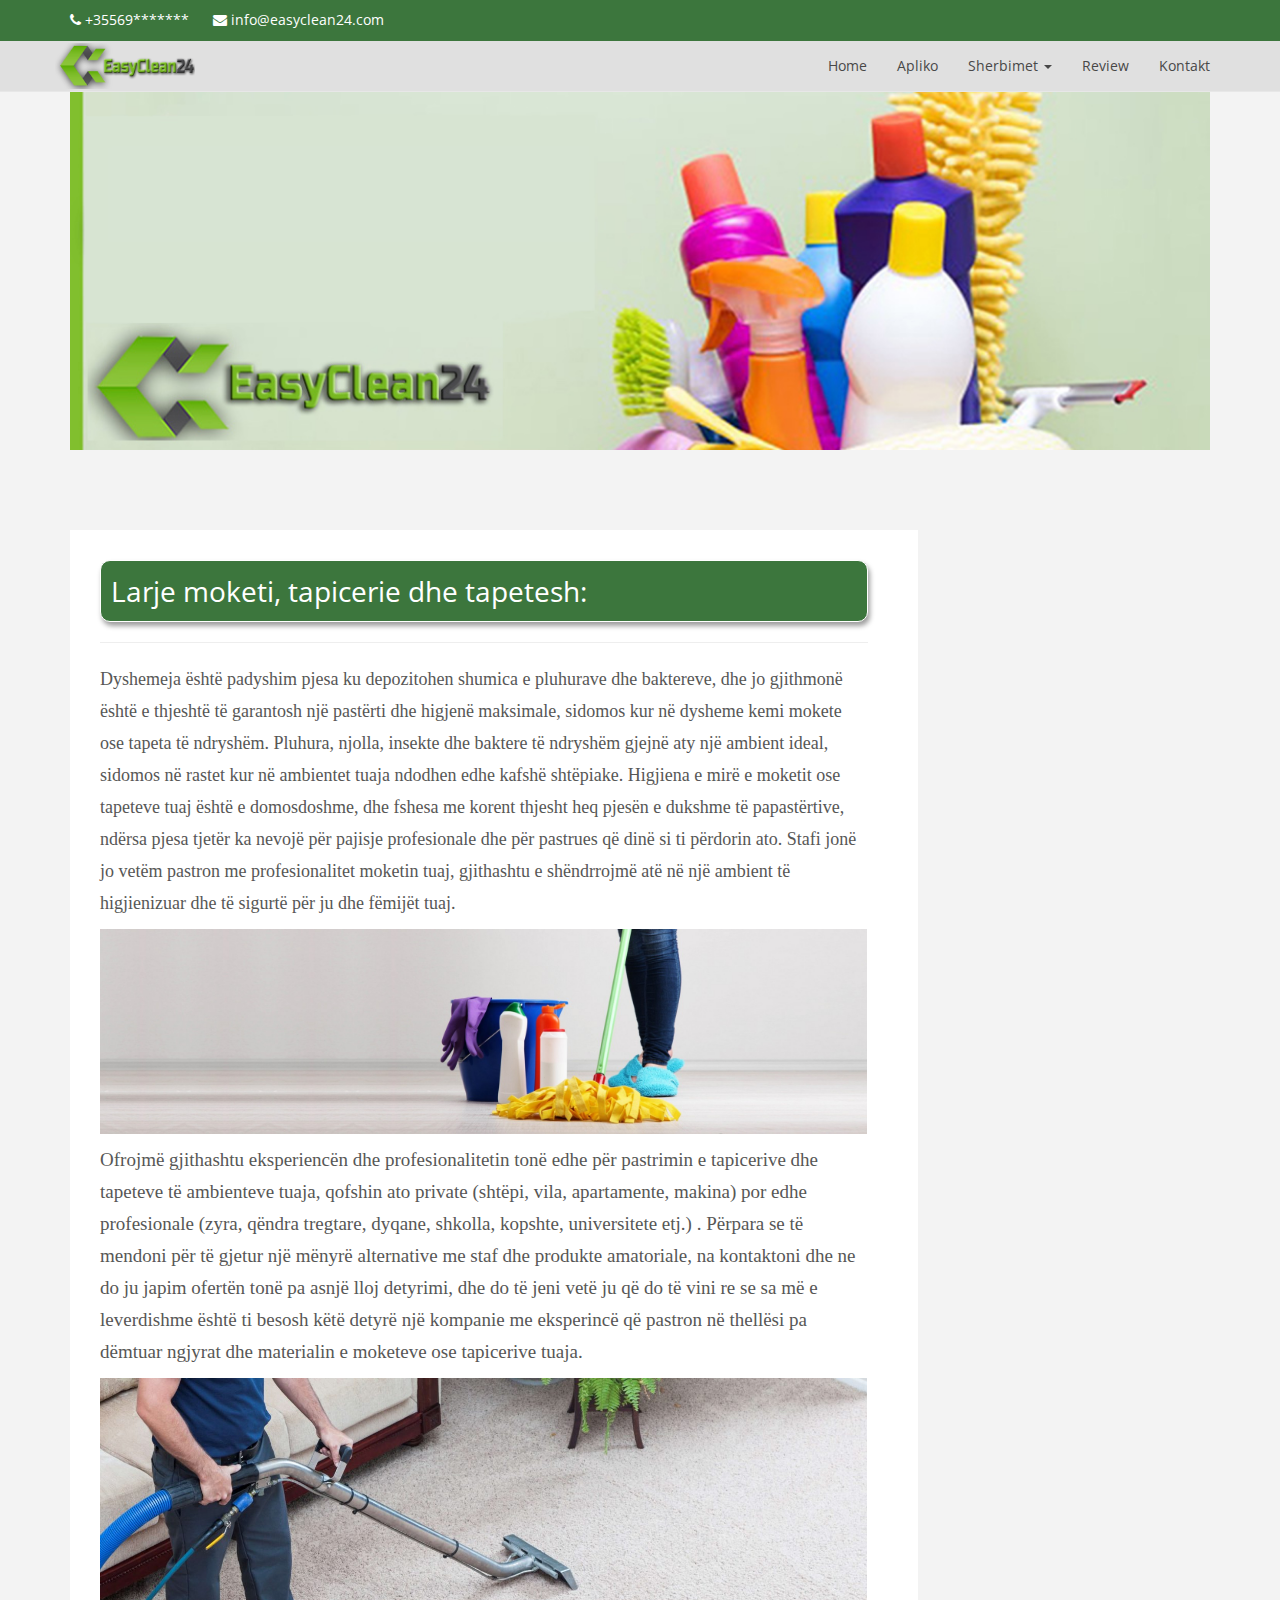
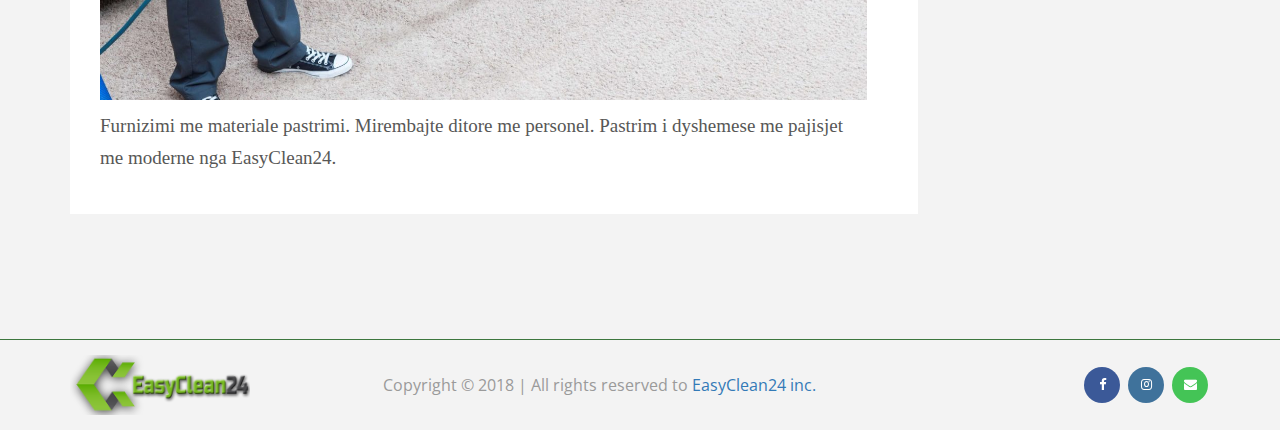
<file: sherbimi2.html>
<!DOCTYPE html>
<html>
<head>
	<meta charset="utf-8">
	<meta name="viewport" content="width=device-width, initial-scale=1.0, maximum-scale=1.0, user-scalable=no">
	<title>EasyClean24</title>
	<link rel="stylesheet" href="assets/css/bootstrap.css">
	<link rel="stylesheet" href="assets/css/custom.css">
	<link rel="stylesheet" href="https://cdnjs.cloudflare.com/ajax/libs/font-awesome/4.7.0/css/font-awesome.min.css">
	<link href="https://fonts.googleapis.com/css?family=Open+Sans:300,400,600,700" rel="stylesheet">
	<link href="https://fonts.googleapis.com/css?family=PT+Serif" rel="stylesheet">
	<link rel="shortcut icon" href="assets/images/logo16x16.jpg">
</head>
<body>
	<nav class="navbar navbar-default navbar-fixed-top">
		<div class="info_header">
			<div class="container">
				<div class="row">
					<div class="col-xs-12 col-md-5 npdm">
						<a href="#"><span class="phone-nr"><i class="fa fa-phone" aria-hidden="true"></i> +35569*******</span></a>
						<a href="#" target="_blank"><span class="email-info"><i class="fa fa-envelope" aria-hidden="true"></i> info&#64;easyclean24.com</span></a>
					</div>
					<div class="col-xs-12 col-md-8"></div>
				</div>
			</div>
		</div>
		<div class="container">
		    <!-- Brand and toggle get grouped for better mobile display -->
		    <div class="navbar-header">
		      <button type="button" class="navbar-toggle collapsed" data-toggle="collapse" data-target="#bs-example-navbar-collapse-1" aria-expanded="false">
		        <span class="sr-only">Toggle navigation</span>
		        <span class="icon-bar"></span>
		        <span class="icon-bar"></span>
		        <span class="icon-bar"></span>
		      </button>
		      <a class="navbar-brand nav_logo" href="index.html">
              <img src="assets/images/foto.png" class="img-responsive" alt="EasyClean24 Logo">
		      </a>
		    </div>

		    <!-- Collect the nav links, forms, and other content for toggling -->
		    <div class="collapse navbar-collapse" id="bs-example-navbar-collapse-1">
		      <ul class="nav navbar-nav navbar-right">
		      	<li><a href="index.html">Home</a></li>
		        <li><a href="applicationpage.html">Apliko</a></li>
		        <li class="dropdown">
		          <a class="dropdown-toggle" data-toggle="dropdown" role="button" aria-haspopup="true" aria-expanded="false">Sherbimet <span class="caret"></span></a>
		          <ul class="dropdown-menu">
		            <li><a href="sherbimi1.html">Sherbime pastrimi</a></li>
		            <li><a href="sherbimi2.html">Pastrim tapicerie</a></li>
		            <li><a href="sherbimi3.html">Pastrim fasadash xhami</a></li>
		          </ul>
		        </li>
		        <li><a href="reviewpage.html">Review</a></li>
		        <li><a href="contactpage.html">Kontakt</a></li>
		      </ul>
		    </div><!-- /.navbar-collapse -->
	  	</div><!-- /.container-fluid -->
	</nav>

	<div class="container">
	<div class="row">
		<div class="col-xs-12">
			<div class="service_wrapper" style="background-image: url(assets/images/CoverFoto.jpg);">
			</div>
		</div>

		<div class="col-xs-12">
			<div class="service_info">
				<div class="row">
					<div class="col-xs-12 col-md-9">
						<div class="info_block">
							<div class="data">
											<div style=" border-radius: 10px; box-shadow: 2px 4px 5px 0px #9E9E9E; border: 1px solid #ffffff; background-color:#3c763d;padding: 10px; color: #ffffff; font-size: 28px;">
												Larje moketi, tapicerie dhe tapetesh:
											</div>
											<hr>
								
											<p style="font-size: 18px">Dyshemeja është padyshim pjesa ku depozitohen shumica e pluhurave dhe baktereve, dhe jo gjithmonë është e thjeshtë të garantosh një pastërti dhe higjenë maksimale, sidomos kur në dysheme kemi mokete ose tapeta të ndryshëm. Pluhura, njolla, insekte dhe baktere të ndryshëm gjejnë aty një ambient ideal, sidomos në rastet kur në ambientet tuaja ndodhen  edhe kafshë shtëpiake. Higjiena e mirë e moketit ose tapeteve tuaj është e domosdoshme, dhe fshesa me korent thjesht heq pjesën e dukshme të papastërtive, ndërsa pjesa tjetër ka nevojë për pajisje profesionale dhe për pastrues që dinë si ti përdorin ato. Stafi jonë jo vetëm pastron me profesionalitet moketin tuaj, gjithashtu e shëndrrojmë atë në një ambient të higjienizuar dhe të sigurtë për ju dhe fëmijët tuaj.</p>
											<div class="parent">
										        <div class="child">
											       <img src="assets/images/ser1.jpg" class="img-responsive">
										        </div>
									       </div>

											<p> Ofrojmë gjithashtu eksperiencën dhe profesionalitetin tonë edhe për pastrimin e tapicerive dhe tapeteve të ambienteve tuaja, qofshin ato private (shtëpi, vila, apartamente, makina) por edhe profesionale (zyra, qëndra tregtare, dyqane, shkolla, kopshte, universitete etj.) . Përpara se të mendoni për të gjetur një mënyrë alternative me staf dhe produkte amatoriale, na kontaktoni dhe ne do ju japim ofertën tonë pa asnjë lloj detyrimi, dhe do të jeni vetë ju që do të vini re se sa më e leverdishme është ti besosh këtë detyrë një kompanie me eksperincë që pastron në thellësi pa dëmtuar ngjyrat dhe materialin e moketeve ose tapicerive tuaja.</p>
									<div class="parent">
										<div class="child">
											<img src="assets/images/carpet.jpg" class="img-responsive">
										</div>
									</div>
									<p>Furnizimi me materiale pastrimi. Mirembajte ditore me personel. Pastrim i dyshemese me pajisjet me moderne nga EasyClean24.</p>
								</div>
						</div>
					</div>
					<div class="col-xs-12 col-md-3">
					</div>
				</div>

			</div>
		</div>
	</div>
</div>

<footer>
		<div class="container">
			<div class="flex-footer">
				<div class="logo">
					<a href="index.html">
						<img src="assets/images/foto.png" class="img-responsive" alt="EasyClean24 Logo">
					</a>
				</div>
				<div class="cright">Copyright © 2018  |  All rights reserved to <a href="index.html">EasyClean24 inc.</div>

				<div class="social">
					<a href="#" target="_blank" class="btn-social btn-sm btn-facebook"><i class="fa fa-facebook"></i></a>

					<a href="#" target="_blank" class="btn-social btn-sm btn-instagram"><i class="fa fa-instagram"></i></a>

					<a href="#" target="_blank" class="btn-social btn-sm btn-email"><i class="fa fa-envelope"></i></a>
				</div>
			</div>
		</div>
	</footer>
	<script src="assets/js/jquery.js"></script>
	<script src="assets/js/bootstrap.js"></script>

</body>
</html>
</file>
<file: assets/css/custom.css>
body {
	padding-top: 90px;
	background-color: #f3f3f3;
	font-family: 'Open Sans', sans-serif;
}
/*reviewpage */
tr:hover td {
               background:rgba(203, 197, 197, 0.35)
               }
           td{
            word-wrap: break-word;
           }
           thead{
               background-color: rgb(203, 197, 197)
           }
           #revImg{
            padding: 20px;
            width: 1000px;
           }
            
.navbar-default .navbar-nav>.active>a {
  background-color: #f9f9f9;
}
.navbar-default .navbar-nav>li>a:hover {
  background-color: #f9f9f9;
}

.no-padding {
    padding-left: 0;
    padding-right: 0;
}
.info_header {
	background-color:#3c763d;
	padding: 10px 0;
}

.info_header .phone-nr,
.info_header .email-info {
	color: #fff;
	margin-right: 20px;
}
.custom-btn {
  color:#e0e0e0;
}
a:hover {
  text-decoration: none;
}
.our_job {
	margin-top: 50px;
}
.our_job .header {
	text-align: center;
	margin-top: 25px;
	margin-bottom: 25px;
}
.our_job .header .title {
	font-weight: bold;
}
.our_job .header p {
	font-weight: 300;
    font-size: 18px;
}
.single_job {
	margin-top: 30px;
	box-shadow: 0px 15px 50px 0px rgba(0, 0, 0, 0.1);
	background: #fff;
	margin-bottom:30px;
}

.flex-center {
	display: flex;
	align-items: center;
}
.single_job .card_info {
	justify-content: center;
	flex-direction: column;
	padding: 0 20px;
	text-align: center;
}
.card_info p {
	font-weight: 300;
    font-size: 18px;
}
.navbar {
	background-color: #e0e0e0;
}
.navbar-default .navbar-nav>li>a {
    color: #484848;
}
.navbar-brand{
    margin-left: 10px;
}
.nav_logo {
    padding: 2px 0;
	max-width: 140px;
}

.flex-footer {
	display: flex;
	align-items: center;
	justify-content: space-between;
}
footer {
	border-top: 1px solid #3c763d;
    margin-top: 100px;
    padding: 15px 0;
}
.flex-footer .logo {
	max-width: 180px;
}
footer .cright {
	color: #9a9a9a;
    font-size: 16px;
}

.img_main .img-responsive {
  max-height: 350px;
}
.service_wrapper {
    background-size: cover;
    height: 360px;
    position: relative;
}
.service_wrapper .title {
    position: absolute;
    top: 50%;
    left: 50%;
    transform: translate(-50%, -50%);
    color: #fff;
    font-weight: bold;
    font-size: 31px;
    text-shadow: 2px 2px 6px #000000;
}

.service_info {
    margin-top: 80px;
}
.info_block {
    background: #fff;
    margin-bottom: 25px;
    padding: 30px;
}

.info_block .data {
    margin-right: 20px;
}
.info_block .data p ,b {
    color: #575756;
    font-size: 19px;
    font-family: "Open+Sans",Georgia,Serif;
    line-height: 32px;
    -moz-osx-font-smoothing: grayscale;
    -webkit-font-smoothing: antialiased;
    word-wrap: break-word;
}
.info_block .data img {
    margin: 10px 0;
}
section.info_contact {
  background-color: #fbfbfb;
  position: relative;
  min-height: 350px;
  margin-top: 45px;

}
.feedback{
  padding: 10px;
  font-size: 22px;
}
.pabs2 {
  position: absolute;
  width: 100%;
  height: 100%;
}
.info_contact .cover-bg {
    position: relative;
    background-size: cover;
    overflow: hidden;
    background-position: center;
    background-repeat: no-repeat;
    max-height: 500px;
}
.info_contact .row {
  margin-left: 0;
  margin-right: 0;
  height: 50%;
}
.info_contact .col-xs-6 {
  padding-left: 0;
  padding-right: 0;
  height: 100%;
}

.contact_flex {
  display: flex;
  align-items: center;
  justify-content: center;
  padding: 10px;
  height: 100%;
  flex-direction: column;
}
.contact_flex i {
  color: #ff214f;
  margin-bottom: 25px;
  font-size: 35px;
}
.contact_flex .title {
  color: #555;
  font-weight: 600;
  margin-bottom: 5px;
  font-size: 14px;
}
.contact_flex p {
  color: #6f6f6f;
}
.info_contact .bg-dark {
  background-color: #fff;
}
.info_contact .bg-dark-2 {
  background-color: #ececec;
}
.h100 {
  height: 100%;
}
b{

}

/**buttons*/
a.btn-social,
.btn-social
{
    border-radius: 50%;
    color: #ffffff !important;
    display: inline-block;
    height: 54px;
    line-height: 54px;
    margin: 8px 4px;
    text-align: center;
    text-decoration: none;
    transition: background-color .3s;
    webkit-transition: background-color .3s;
    width: 54px;
}

.btn-social .fa,.btn-social i
{
    backface-visibility: hidden;
    moz-backface-visibility: hidden;
    ms-transform: scale(1);
    o-transform: scale(1);
    transform: scale(1);
    transition: all .25s;
    webkit-backface-visibility: hidden;
    webkit-transform: scale(1);
    webkit-transition: all .25s;
}
.btn-social:hover,.btn-social:focus
{
    color: #fff;
    outline: none;
    text-decoration: none;
}
.btn-social:hover .fa,.btn-social:focus .fa,.btn-social:hover i,.btn-social:focus i
{
    ms-transform: scale(1.3);
    o-transform: scale(1.3);
    transform: scale(1.3);
    webkit-transform: scale(1.3);
}
.btn-social.btn-xs
{
    font-size: 9px;
    height: 24px;
    line-height: 13px;
    margin: 6px 2px;
    width: 24px;
}
.btn-social.btn-sm
{
    font-size: 13px;
    height: 36px;
    line-height: 25px;
    margin: 6px 2px;
    width: 36px;
}
.btn-social.btn-lg
{
    font-size: 22px;
    height: 72px;
    line-height: 40px;
    margin: 10px 6px;
    width: 72px;
}

.btn-facebook{
    background-color: #3b5998;
}
.btn-facebook:hover{
    background-color: #4c70ba;
}

.btn-instagram{
    background-color: #3f729b;
}
.btn-instagram:hover{
    background-color: #548cb9;
}

.btn-email{
    background-color: #44c456;
}
.btn-email:hover{
    background-color: #6bd079;
}

/**
 * application
 */

.application .title {
    color: #3e719b;
}

.custom-label {
    font-weight: normal;
    font-size: 16px;
}

.label-text {
    font-weight: normal;
    font-size: 16px;
}

.form-control:focus {
    box-shadow: none;
    -webkit-box-shadow: none;
}
/*Check box*/
input[type="checkbox"]{
    position: absolute;
    right: 9000px;
}
input[type="checkbox"] + .label-text:before{
    content: "\f096";
    font-family: "FontAwesome";
    speak: none;
    font-style: normal;
    font-weight: normal;
    font-variant: normal;
    text-transform: none;
    line-height: 1;
    -webkit-font-smoothing:antialiased;
    width: 1em;
    display: inline-block;
    margin-right: 5px;
}

input[type="checkbox"]:checked + .label-text:before{
    content: "\f14a";
    color: #2980b9;
    animation: effect 250ms ease-in;
}

input[type="checkbox"]:disabled + .label-text{
    color: #aaa;
}

input[type="checkbox"]:disabled + .label-text:before{
    content: "\f0c8";
    color: #ccc;
}
.embed_map {
  overflow: hidden;
  height: 600px;
  padding: 0;
}

.full-screen {
  width: 100%;
  height: 100%;
  border: 0;
}
@keyframes effect{
    0%{transform: scale(0);}
    25%{transform: scale(1.3);}
    75%{transform: scale(1.4);}
    100%{transform: scale(1);}
}

@media screen and (max-width: 992px){
  .flex-footer {
    flex-direction: column;
  }
  .embed_map {
    height: 400px;
  }
}

@media screen and (max-width: 767px){
    .single_job .flex-center {
        flex-direction: column;
    }
    .card_info {
        margin: 15px 0;
    }
    .blog_body p {
      font-size: 16px;
    }
    footer .cright {
      font-size: 14px;
      text-align: center;
    }
    .flex-footer .logo {
      max-width: 140px;
    }
    .embed_map {
      height: 300px;
    }
    section.help {
      padding: 70px 0;
    }
    .help h2 {
      font-size: 30px;
    }
}

@media screen and (max-width: 425px){
    .info_block .data p {
        font-size: 16px;
        line-height: 20px;
    }
    .info_block {
        padding: 15px;
    }
    .help h2 {
      font-size: 28px;
    }
}

@media screen and (max-width: 405px){
  .npdm {
    padding-left: 5px;
    padding-right: 0;
  }
  .info_header .email-info, .info_header .phone-nr {
    margin-right: 3px;
    font-size: 13px;
  }
  .emb {
    font-size: 12px;
  }
}
</file>
